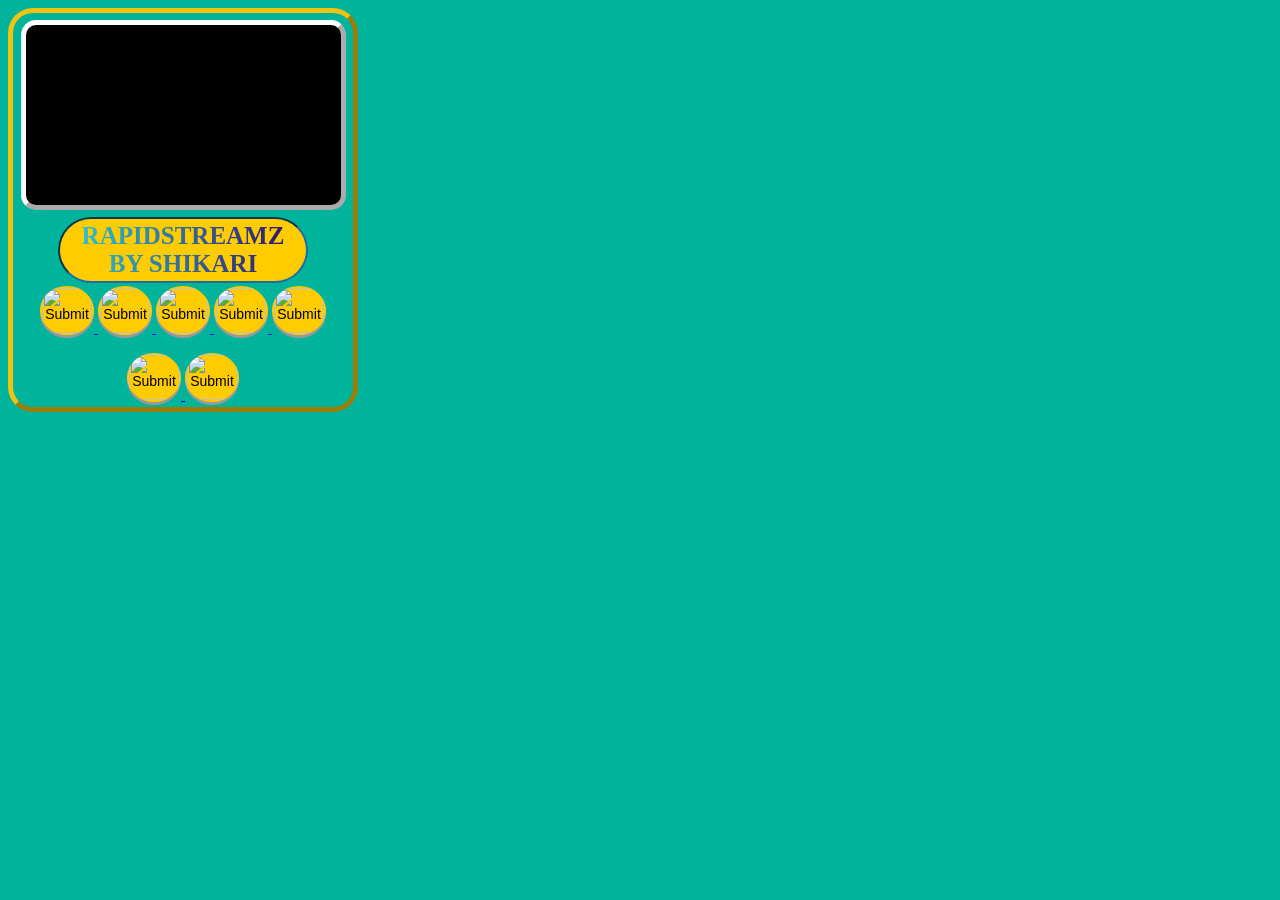
<file: src/rapidstreamz/index.html>
<html>

<head>
<meta name="viewport" content="width=device-width, initial-scale=1">
<title>RAPIDSTREAMZ | SHIKARI HERE </title>
</head>

<body bgcolor="#00B39B" style="font-family: baumans; font-style: normal; font-weight: 400; background-color: #00B39B">
</body>

</html>
</p>
<p>
  <title></title>
  <style type="text/css">
    $font: 'Poppins',
    sans-serif;
    }

    body {

      align-items: center;
      justify-content: center;

    }

    .text {
      text-transform: uppercase;
      background: linear-gradient(to right, #30CFD0 0%, #330867 100%);
      -webkit-background-clip: text;
      -webkit-text-fill-color: transparent;

      font: {
        size: 20vw;
        family: $font;
      }

      ;
    }
  </style>
  <style type="text/css">
    .button {
      display: inline-block;
      padding: 2px;
      font-size: 14px;
      cursor: pointer;
      text-align: center;
      text-decoration: none;
      outline: none;
      color: #000;
      background-color: #FC0;
      border: none;
      border-radius: 50%;
      box-shadow: 0 3px #999;
      width: 50;
      height: 45;
    }

    .button:hover {
      background-color: #C00
    }

    .button:active {
      background-color: #FFCDD2;
      box-shadow: 0 3px #666;
      transform: translateY(2px);
    }
  </style>
  <style type="text/css">
    div.sticky {
      position: -webkit-sticky;
      position: sticky;
      top: -7;
      padding: 5px;
      background-color: transparent;
      border: 2px solid transparent;
    }
  </style>
  <style type="text/css">
    #border1 {
      border: 2px inset #1C6EA4;
      border-radius: 50px 50px 50px 50px;

    }
  </style>
  <style type="text/css">
    #border2 {
      border: 5px outset #ffffff;
      border-radius: 15px 15px 15px 15px;
    }
  </style>
  <style type="text/css">
    #borderDemo {
      border: 5px outset #EFC30F;
      border-radius: 25px;
    }
  </style>
</p>
<div align="center" id="borderDemo" style="width:340">
  <div align="center" class="sticky" style="width:325">
    <iframe allowfullscreen="" frameborder="1" height="180" id="border2" name="123" scrolling="no" src=""
      style="background-color:#000" width="315px"></iframe>
  </div>
  <div align="center" style="width:335">
    <table bgcolor="#FFCC00" id="border1" width="250">
      <tbody>
        <tr>
          <td align="center">
            <p class="text" style="font-size: 25px; font-family: allan; font-style: normal; font-weight: 700;">
              <strong style="font-style: normal; font-weight: 400;"><strong>Rapidstreamz by shikari</strong></strong>
            </p>
          </td>
        </tr>
      </tbody>
    </table>
    <table align="center" border="0" width="320">
      <tbody>
        <tr>
          <td height="60" style="text-align: center;">
            <p>


              <a href="cnhindi.html" target="123"><input name="cartoonnetowrkhindi"
                  type="image" class="Button" id=" moviesone "
                  src="http://img.rapidstreams.io/1/data/images/93832_CN-01-1.jpeg" /> </a>


              <a href="diskids.html" target="123"><input
                  name="ptv home" type="image" class="Button" id="ptv home"
                  src=" http://img.rapidstreams.io/1/data/images/32264_1200px-2016_Discovery_Kids_logo.svg.jpeg" />
              </a>

              <a href="disney.html" target="123"><input
                  name="  disneyhindi " type="image" class="Button" id=" makkahtv"
                  src="http://img.rapidstreams.io/1/data/images/82242_1200px-2019_Disney_Channel_logo.svg.jpeg" />
              </a>
              <a href="hungama.html" target="123"><input
                  name=" moviesone " type="image" class="Button" id=" hungama "
                  src="http://img.rapidstreams.io/1/data/images/23065_Hungama_tv_logo.jpeg" /> </a>

              <a href="nickjr.html" target="123"><input
                  name=" JALWATV " type="image" class="Button" id=" nickjr "
                  src="http://img.rapidstreams.io/1/data/images/19250_png-transparent-nick-jr-too-nickelodeon-television-logo-nick-jr-nick-jr-too-nickelodeon-television.jpeg" /> </a>
            </p>


            <p>
              <a href="pogo.html" target="123"><input
                  name="  madinatv " type="image" autofocus class="Button" id=" madinatv  "
                  src="http://img.rapidstreams.io/1/data/images/81254_Pogo_Rebrand.jpg" />
              </a>

              <a href="sonic.html" target="123"><input
                  name="  geotv " type="image" autofocus class="Button" id="  sonic"
                  src="http://img.rapidstreams.io/1/data/images/565_sonic.jpeg" />
              </a>

              
            </p>
          </td>
        </tr>
      </tbody>
    </table>
  </div>
</div>
</file>
